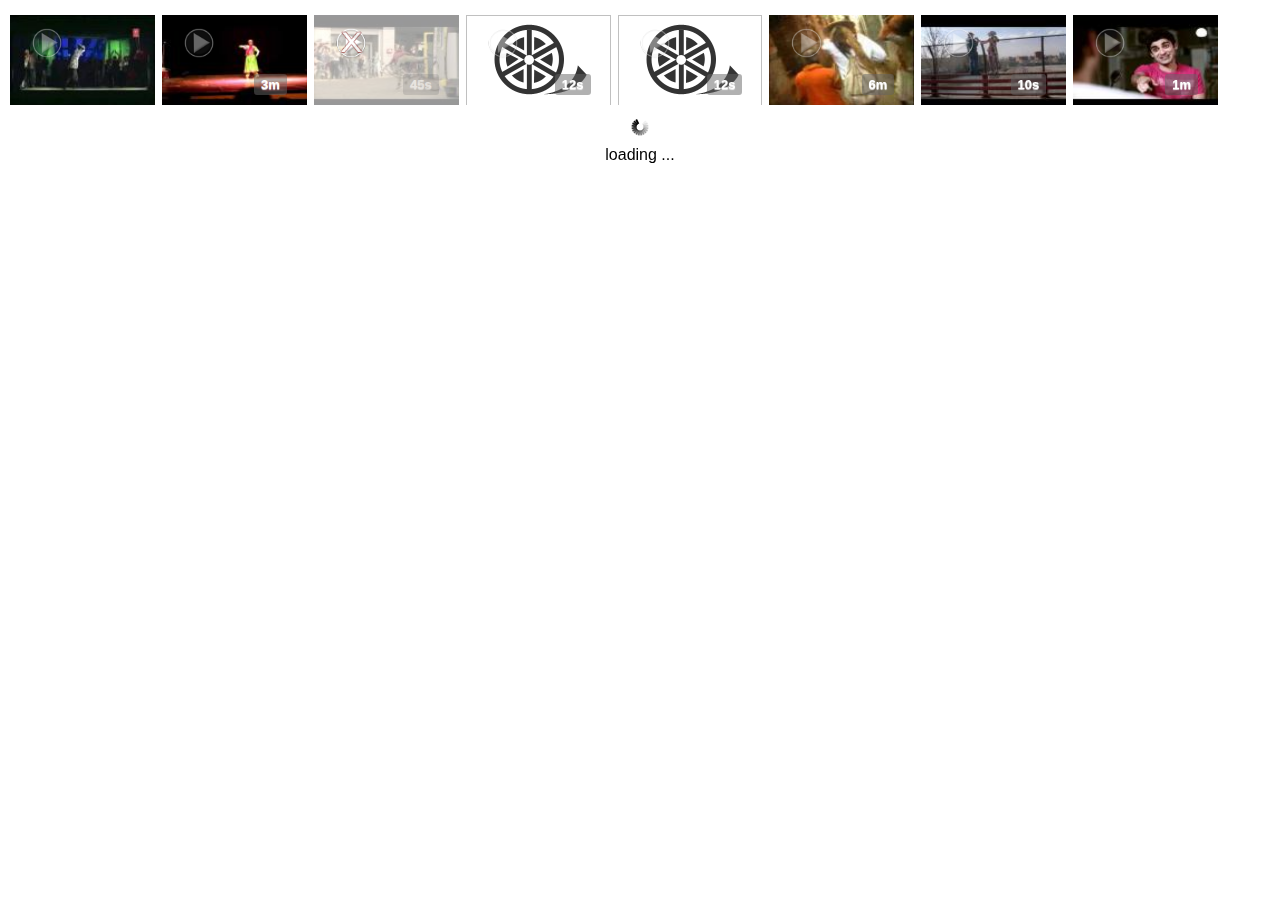
<file: dummy_uiapp/assets/index.html>
<!DOCTYPE html>
<html lang='en'>

<head>
  <meta http-equiv="Content-Type" content="text/html; charset=us-ascii">
  <meta name="viewport" content="width=device-width, 
           initial-scale=1.0, maximum-scale=1.0, minimum-scale=1.0, user-scalable=no" /> 

  <link rel="stylesheet" href="reset.css" type="text/css">
  <link rel="stylesheet" href="media.css" type="text/css">
  <link rel="stylesheet" href="layout.css" type="text/css">
  <link rel="stylesheet" href="style.css" type="text/css">

  <script language='JavaScript' src="browserwrapper.js"></script>
  <script language='JavaScript' src="sonic.js"></script>
  <script language='JavaScript' src="scroll.js"> </script>
  <script language='JavaScript' src="timeline.js"> </script>
  <script language='JavaScript' src="commands.js"> </script>
  <script language='JavaScript' src="toolbar.js"> </script>
  <script language='JavaScript' src="actions.js"> </script>

  <title id="title">Video list</title> 
</head>

<body onload="onLoad();">

<div id='container'>   
  <ul id='videolist'>
  </ul>
  <div id="loader"> 
      <span id="loadermsg"/>
  </div>
</div>

<div id='novideosmessage'>
  <span>
    <p>Hey, there are no videos on your list. Why dont you 
       like/share/post a few and try this app again. 
    <p>We will soon add more features, like photos and more 
       secret stuff to make us sweeter.
  </span>
</div>

<aside id="feedback" style="background-color:LIGHTYELLOW;" > 
  <form id="feedbackform">
     <fieldset>
        <input type="submit" value="Share on Facebook" onclick="onFeedback_Share();" />
     </fieldset>
     <fieldset>
        <input type="submit" value="Mail the developer" onclick="onFeedback_Mail();" />
     </fieldset>
     <fieldset>
        <input type="submit" value="Review in market place" onclick="onFeedback_Review();" />
     </fieldset>
  </form>
</aside>

<footer>
<div id="footer">
</div>
</footer>

<img id="coverbody" onclick="onFeedback();"/> 

<!-- canvas id="myCanvas" 
        style="position:absolute; top:0px; left:0px; height:100%; width:100%; z-index:5;" >
</canvas -->

</body>
</html>
</file>
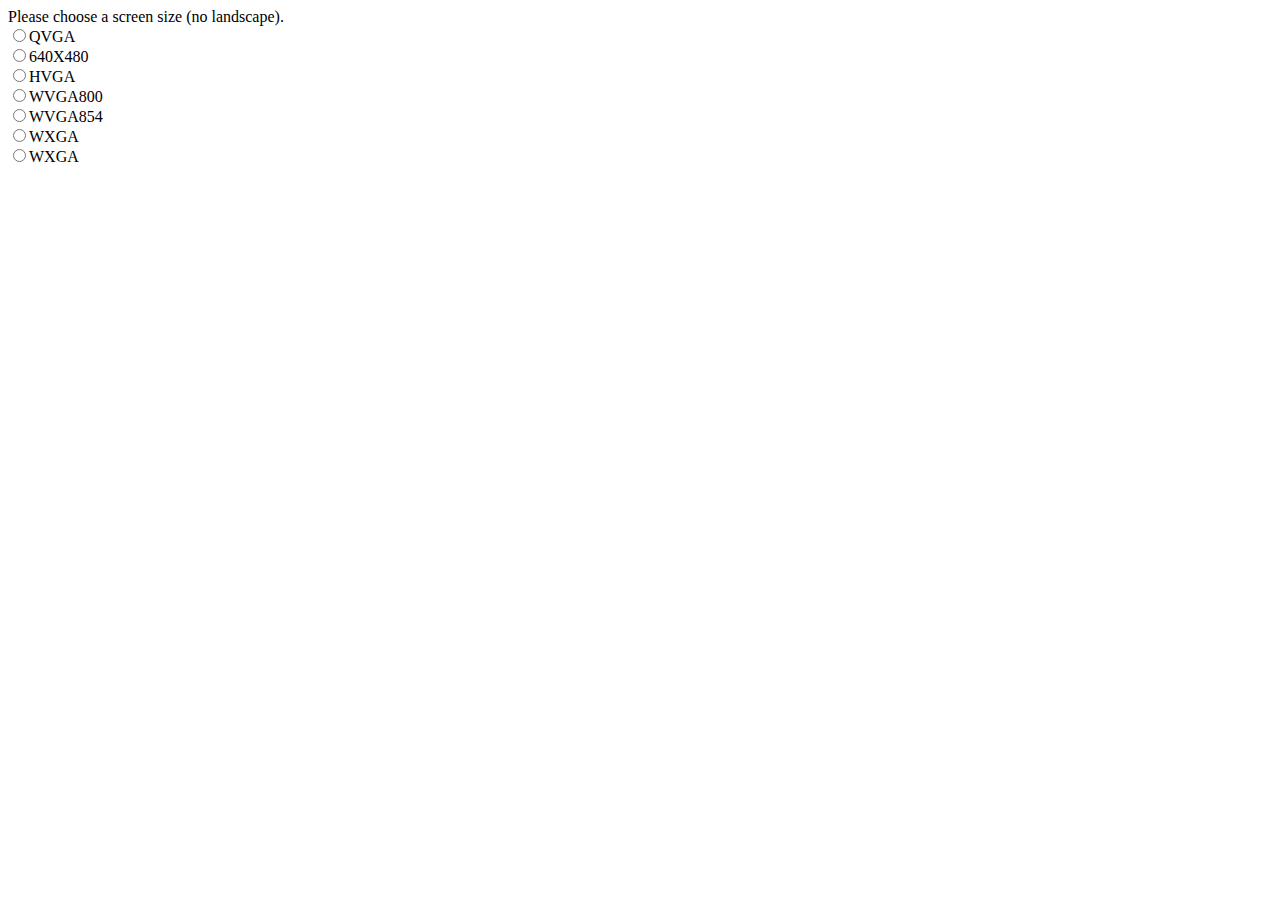
<file: dummy_uiapp/assets/screensize.html>
<html>

<head>
<title>Different screen sizes</title>
<script language="JavaScript" type="text/javascript">
// more screen sizes at table 3. of
// http://developer.android.com/guide/practices/screens_support.html 
var sizes = [ ['QVGA',	  240, 320],
              ['640X480', 480, 640],
              ['HVGA',	  320, 480], 
              ['WVGA800', 480, 800], 
              ['WVGA854', 480, 854], 
              ['WXGA',   1024, 768], 
              ['WXGA',   1280, 800]
            ];
var w1;
var launchwindow = function (f,val) {
  var select=Number(val);
  w1=window.open('index.html', '', 
                'width=' + sizes[select][1] + ',height=' + sizes[select][2]);
  w1.focus();
  w2=window.open('index.html', '', 
                'width=' + sizes[select][2] + ',height=' + sizes[select][1]);
  w2.focus();

}

var loadform = function() {
  var f = document.getElementById("f");
  var i=0;
  for (i=0; i<sizes.length; i++) {
     var str = "<input type='radio' name='screensize' " +
               "onclick='launchwindow(this.form,"+i+")'" +
               "value='" + i + "' >" + sizes[i][0] + "</input><br>";
     f.innerHTML += str; 
  }
}
</script>
</head>

<body onload='loadform();'>

<header>
<title>Load screen sizes</title>
</header>

<div id="selection">
Please choose a screen size (no landscape).<br>
</div>


<form id="f" action="" onsubmit="launchwindow(this.form);" >
</form>

</body>
</html>
</file>
<file: dummy_uiapp/assets/media.css>
.aligncenter { margin-left:auto; margin-right:auto; }
.alignleft   { float:left; margin-right:1em; }
.alignright   { float:right; margin-left:1em; }
.solid       { border-width:1px; border-style:solid; }

/* 
 * Supporting different media
 */

/* portrait */

@media all and (orientation:portrait) {
    #container { margin:0px 10px 0px 10px; }
    .button { width:15%; }
    .zerodiv { width:100%; height:100%; display:block;}
    aside {top: 20%; right:5%; left:2%;}
    .thumbnail, .overlaid_details, .description, .actions, .createdtime { display:block; }
    .videoelement { margin-bottom:5px; margin-right:5px; }
    .videoelement:nth-child(even) { border:1px solid #acacac; }
    .videoelement:nth-child(odd) { border:1px solid #959595; }
    .thumbnail, .overlaid_details { height:120px; }
}

@media all and (orientation:portrait) and (min-width:0px) and (max-width:320px) {
    .videoelement { width:99%; } 
    .thumbnail, .overlaid_details { width:48%; }
    .description  { width:49%; }
    .description {height:50px; } 
    .mytitle {max-height:45px;}
    .actions   { width:49%; }
}

@media all and (orientation:portrait) and (min-width:320px) {
    .thumbnail, .overlaid_details { width:100%; }
    .description  { width:98%; } 
    .description {height:30px; } 
    .mytitle {max-height:30px;}
    .actions   { left:5px; }
}

@media all and (orientation:portrait) and (min-width:320px) and (max-width:480px) {
    .videoelement {width:48%; } 
}

@media all and (orientation:portrait) and (min-width:480px) and (max-width:640px) {
    .videoelement { width:31.5%; }
}

@media all and (min-width:640px) and (max-width:1024px) {
    .videoelement { width:24%; }
}

@media all and (min-width:1024px) {
    .videoelement { width:16%; }
}

/* landscape
      - 10 pix margin on both sides */

@media all and (orientation:landscape) {
    #container { margin:10px 10px 0px 10px; }
    .videoelement { margin-bottom:2px; margin-right:7px; }
    .videoelement { background-color:#fff; }
    .thumbnail, .overlaid_details { width:100%; clear:none; }
    .videoelement, .thumbnail, .overlaid_details { height:90px; overflow:hidden; } 
    .actions   { display:none; }
    .description { display:none; }
    .createdtime { display:none; }
    .zerodiv { height:0%; overflow:visible; display:inline;}
    .button { width:25%; }
    aside {top: 10%; right:10%; left:10%;}
}

@media all and (orientation:landscape) and (min-width:0px) and (max-width:480px) {
    .videoelement { width:31%; } 
}

@media all and (orientation:landscape) and (min-width:480px) and (max-width:640px) {
    .videoelement { width:23.5%; }
}

@media all and (orientation:landscape) and (min-width:640px) and (max-width:1024px) {
    .videoelement { width:15.5%; }
}

@media all and (orientation:landscape) and (min-width:1024px) {
    .videoelement { width:11.50%; }
}
</file>
<file: dummy_uiapp/assets/layout.css>
body, html { 
    padding : 0px; 
    margin : 0px; 
    width : 100%; 
    height : 100%; 
}

aside {
    position: fixed;
    min-width:250px;
    align:center;
    clear:both;
    padding: 10px 10px 10px 10px;
    margin: 20px 20px 20px 20px;
    display: none;
    z-index:10;
}

/* 
 * the loader
 */

#loader {
    position:relative;
    width: 100%;
    min-height:40px;
    padding-bottom:3px;
    display:none;
    clear:both;
    /*border:1px solid #E60000;*/
}

#loadermsg {
    display:block;
    width:100%;
    /* border:1px solid #E60000; */
}

#loader canvas {
    display:block;
    margin-left:auto;
    margin-right:auto; 
    /* border:1px solid #E60000; */ 
}

/* 
 * the video list - starting with container 
 */

#container {
    position:relative;
    left:0px;
    display:block;
    min-width: 90%;
    min-height:40px;
    z-index:0;   
    overflow-x:hidden;
    overflow-y:scroll;
    clear:both; 
    /* border:1px solid #E60000; */
}

#videolist {
    position:relative;
    display:inline;
    padding:1px 1px 1px 1px;
    clear:both;
    /*border:1px solid #0000E6;*/
}

/* tags are created in command.js */

.videoelement {
    position:relative;
    margin-top:5px;
    display:block;
    float:left;  
}

.videoelement span {
   /* position:relative; */
    display:block; 
    clear:both;
}

.thumbnail {
    position:relative; 
    float:left;
    clear:left; 
}

.overlaid_details {
    position:absolute;
    z-index:10;
    /*border:1px solid #0000E6;*/
}

.overlaid_details canvas {
    position:absolute;
    left:35%;
    top:35%;
    width:30%;
}

.description {
    position:relative;
    margin-top:5px;
    padding-left: 5px;
    padding-top: 0px;
    margin-bottom:50px; /* space for details, which is absolute */
    float:left;
}

.button {
    position:absolute;
    margin:10px 20px 10px 20px;
}

.duration {
    position:absolute;
    right:0px;
    bottom:0px;
    margin:10px 20px 10px 20px;
    padding:4px 7px 4px 7px;
}

.backimage {
    position: absolute;
    width:100%;
    height:100%;
    top:0px;
    left:0px;
    z-index:-1;
    overflow: visible;
}

#novideosmessage {
    position: relative;
    display: none;
}

.actions {
    position:absolute;
    bottom:5px;
    right:5px;
    /*border:1px solid #E60000;*/
}

.interaction {
    position:relative;
    display: inline;
    height:30px;
    width:30px;
    margin-left:5px;
    margin-right:5px;
    padding-top:5px;
    /*border:1px solid #00E600;*/
}

.heart {
    position:absolute;
    top:4px;
    right:6px;
    width:15px;
    height:15px;
}

.ownerpic {
    position:absolute;
    width:30px;
    height:30px;
    right:8px;
}

.mytitle {
    position:absolute;
    left:5px;
    right:30px;
}
/*
 * feedback for the app
 */

#feedbackform fieldset {
    margin: 10px 10px 10px 10px;
}

#feedbackform fieldset label {
    display: block;
}

#feedbackform fieldset input[type="submit"] {
    padding: 8px 15px;
    width: 100%;
}

#feedbackform input[type="submit"] {
    width: 100%;
    padding: 8px 15px; 
}

#feedbackform input[type="focus"]:hover {
    -webkit-animation: pulse 5s infinite ease-in-out;
}

@-webkit-keyframes pulse {
    0% {
        -webkit-box-shadow: 0 0 12px rgba(51,204,255,0.2);
    }
    50% {
        -webkit-box-shadow: 0 0 12px rgba(51,204,255,0.9);
    }
    100% {
        -webkit-box-shadow: 0 0 12px rgba(51,204,255,0.2);
    }
}

/* 
 * Misc
 */

#coverbody {
    position:fixed;
    top:0px;
    width:100%;
    height:100%;
    display:none;
    z-index:5;
    /*border:1px solid #E60000;*/
}

/*
 * Defaults 
 */

div  {overflow:hidden;}

.createdtime {
    width:100%; 
}
</file>
<file: dummy_uiapp/assets/style.css>
body {
    background-color:#fff;
}

aside {
    background-color: #bbb;
    opacity: 0.9;
    border-radius: 23px;
}

/* 
 * the loader 
 */

#loader {
}

#loadermsg {
    text-align:center;
}

/* 
 * the video list - starting with container 
 */

#videolist {
    list-style-type:none;
    list-style-position:outside;
}

.thumbnail {
    min-height:96px;
    background-size:auto 100%;
    background:URL('images/blank.png') no-repeat center;
}

.overlaid_details canvas {
    opacity:1;
}

.overlaid_details {
    transition: all 0.25s ease-in-out;
}

.description {
    font-size:15px;
}

.actions {
    font-family: Helvetica, Arial, sans-serif;
    font-weight: bold;
    font-size:13px;
    text-shadow: 0 1px 1px rgba(255, 255, 255, 0.85);
}

.duration {
    border-radius: 3px;
    font-family: Helvetica, Arial, sans-serif;
    font-weight: bold;
    font-size:13px;
    text-shadow: 0 1px 1px rgba(255, 255, 255, 0.85);
    color: #fff;
    background-color:rgba(100,100,100,0.5);
}

.mytitle {
    overflow:hidden;
    vertical-align:text-bottom;
}

.ownerpic {
    border-radius: 10px;
    opacity:0.8;
    -webkit-transform: rotate(-5deg); 
}

.transparent {
    opacity:0.4;
    filter:alpha(opacity=40); 
}

/*
 * feedback for the app
 */

#feedbackform fieldset label {
    font-weight: bold;
    line-height: 1.4;
    color: #666;
    color: rgba(0,0,0,0.6);
    text-shadow: 0 1px 1px #fff;
}

#feedbackform fieldset input[type="submit"] {
    font-family: Helvetica, Arial, sans-serif;
    font-weight: bold;
    text-shadow: 0 1px 1px rgba(255, 255, 255, 0.85);
    color: #444;
    border: none;
    background-color: #fff;
    border-radius: 23px;
    opacity:1;
}

#feedbackform input[type="submit"] {
    font-family: Helvetica, Arial, sans-serif;
    font-weight: bold;
    border: none;
    background-image: -webkit-gradient(linear, "0% 0%, 0$ 100%, from(#fff), to (#bbb));
    background-color: #fff;
}

#feedbackform input[type="focus"]:hover {
    -webkit-animation: pulse 5s infinite ease-in-out;
}

@-webkit-keyframes pulse {
    0% {
        -webkit-box-shadow: 0 0 12px rgba(51,204,255,0.2);
    }
    50% {
        -webkit-box-shadow: 0 0 12px rgba(51,204,255,0.9);
    }
    100% {
        -webkit-box-shadow: 0 0 12px rgba(51,204,255,0.2);
    }
}

/* 
 * Misc
 */

.disabled {
    opacity:0.3;
}

.notpressed {
    opacity:0.7;
/*    -webkit-box-reflect: below 0px -webkit-gradient(linear, left top, left bottom, from(transparent), color-stop(.7, transparent), to(rgba(0,0,0,0.1)));
*/
}

.pressed {
    opacity:1;
/*    -webkit-box-reflect: below 0px -webkit-gradient(linear, left top, left bottom, from(transparent), color-stop(.7, transparent), to(rgba(0,0,0,.8)));
*/
    background: -webkit-radial-gradient(center, ellipse farthest-side, #fff 0%, #008383 100%);
/*    -webkit-transform: rotate(-20deg); */
}

#coverbody {
    background-color:#000;
    opacity:0.5;
    filter:alpha(opacity=50); 
}

.glow {
    outline:none;
    border-color:#9ecaed;
    box-shadow:        0 0 20px #9ecaff,
                 inset 0 0 20px #9ecaff;
}

.createdtime {
    font-family: droid serif;
    font-weight: italic;
    font-size:14px;
}

* { -webkit-tap-highlight-color: rgba(0,0,0,0); }

/*
 * Defaults 
 */

div  {overflow:hidden;}
</file>
